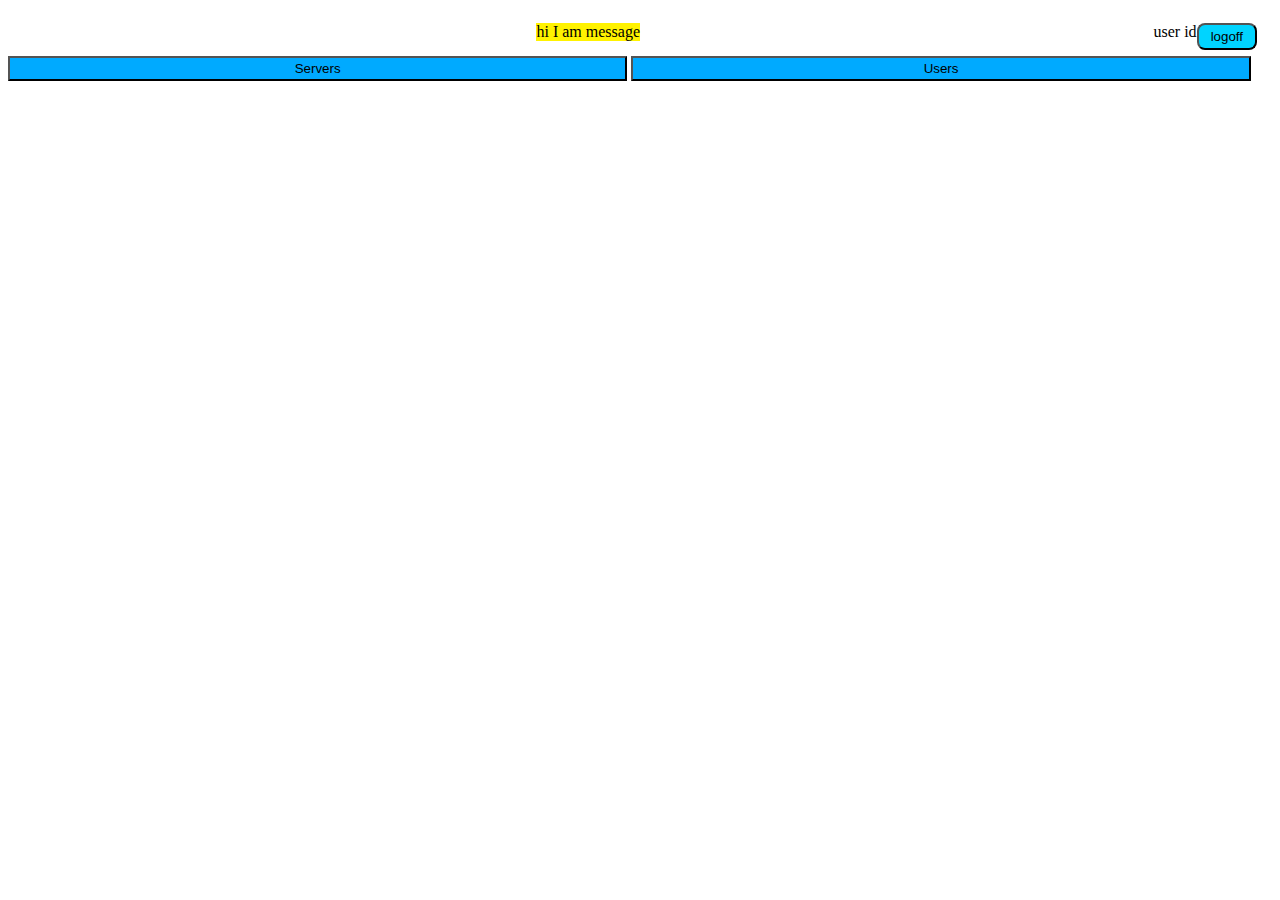
<file: template/index.html>
<!DOCTYPE html>
<html lang="en">
	<head>
		<meta charset="UTF-8">
		<title>DATACENTER</title>
		<link rel="stylesheet" type="text/css" href="style/index.css"/>
		<script type="text/javascript" src="script/jquery-3.3.1.min.js"></script>
		<script type="text/javascript" src="script/index.js"></script>
	</head>

	<body>

		<header>
			<button id="logoff" class="b1" type="button" onclick="logoff()">logoff</button>
			<div id="user-id">user id</div>
			<div id="message">hi I am message</div>
		</header>
		<p style="display:none"></p>
		<nav id="div-two" style="width:100%">
			<button class="b2" id="Servers" type="button"  style="width:49%" onclick="servers()">Servers</button>
			<button class="b2" id="Users" type="button"  style="width:49%" onclick="users()">Users</button>
		</nav>
		<p style="display:none"></p>
	</body>
</html>
</file>
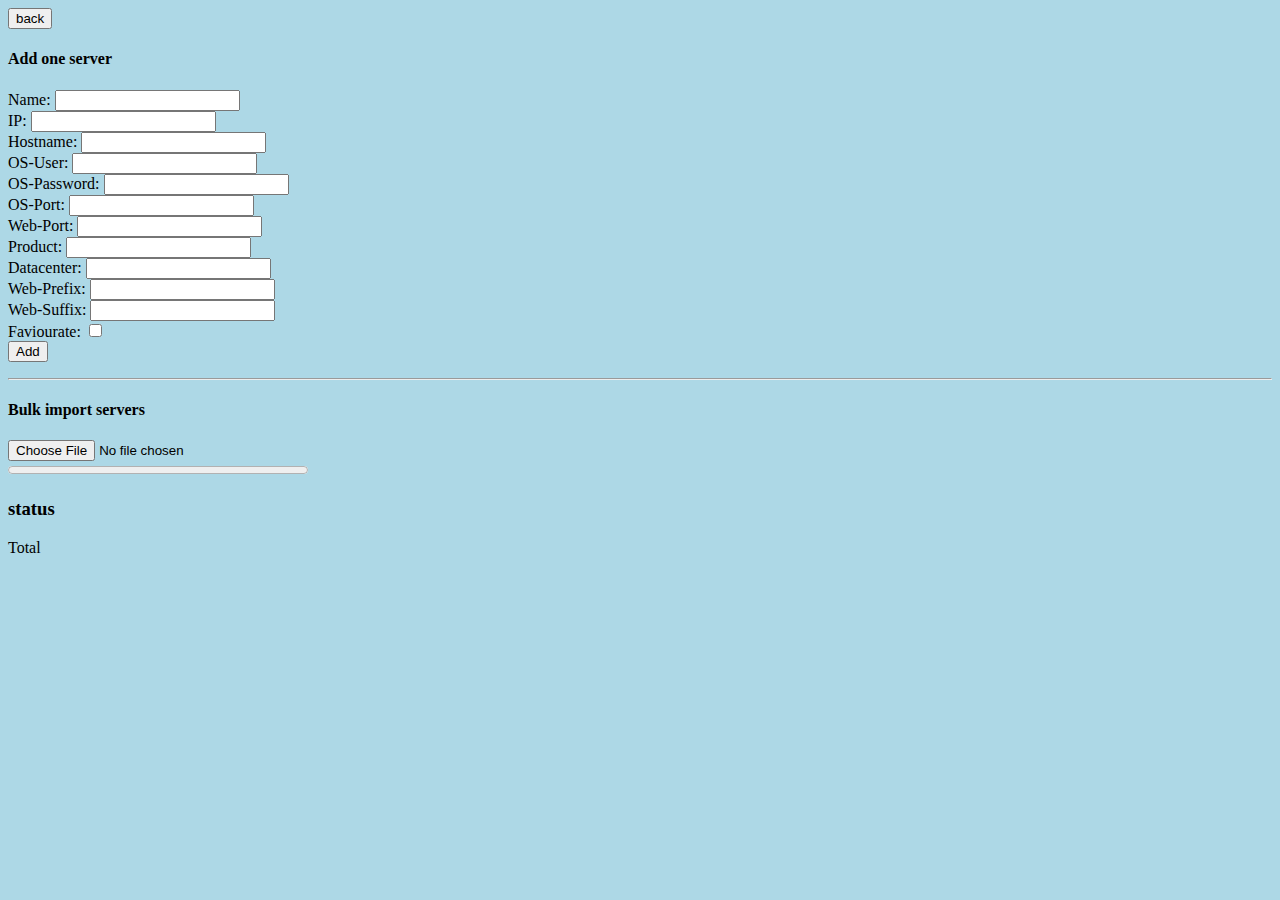
<file: template/addPage.html>
<!DOCTYPE html>
<html lang="en">
	<head>
		<meta charset="UTF-8">
		<title>AddServer</title>
		<link rel="stylesheet" type="text/css" href="style/addPage.css"/>
		<script type="text/javascript" src="script/jquery-3.3.1.min.js"></script>
		<script type="text/javascript" src="script/addPage.js"></script>
	</head>

	<body>
		<button type="Submit" value="back" onclick="goBack()" onsubmit="return false"> back</button>
		<div id="oneSrvAdd">
			<h4>Add one server</h4>
			<form id="add-form" onsubmit="return false">
					<input type="hidden" name="reqType" value="add" />
	  			Name: <input type="text" name="name"><br>
	  			IP: <input type="text" name="ip"><br>
				Hostname: <input type="text" name="hostname"><br>
				OS-User: <input type="text" name="osUser"><br>
				OS-Password: <input type="text" name="osPassword"><br>
				OS-Port: <input type="text" name="osPort"><br>
				Web-Port: <input type="text" name="webPort"><br>
				Product: <input type="text" name="product"><br>
				Datacenter: <input type="text" name="datacenter"><br>
				Web-Prefix: <input type="text" name="webPrefix"><br>
				Web-Suffix: <input type="text" name="webSuffix"><br>
				Faviourate: <input type="checkbox" name="fav"><br>
			</form>
		<button type="Submit" form="add-form" value="Add" onclick="addEditSubmit()" onsubmit="return false">Add</button>
		<p id="add-result"></p>
		</div>
		<hr>
		<div id="manyServerAdd" >
			<h4>Bulk import servers</h4>
			<input id="the-file"enctype="multipart/form-data" type="file" name="uploadFile" accept=".csv"  onchange="uploadFunction()" onsubmit="return false"><br>
			<progress id="progressBar" value="0" max="100" style="width:300px;"></progress>
			<h3 id="status">status</h3>
			<p id="loaded_n_total">Total</p>
		</div>
	</body>
</file>
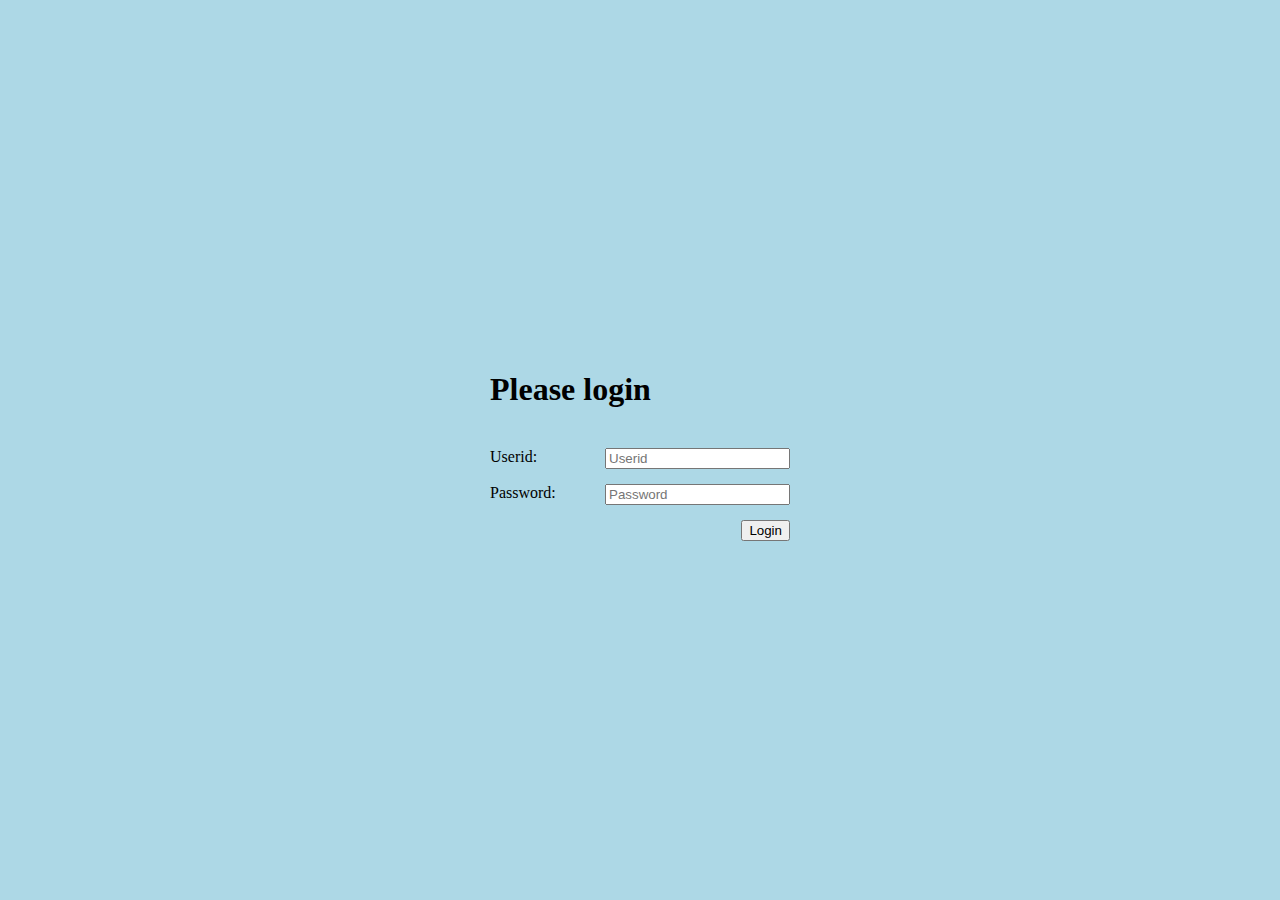
<file: template/signin.html>
<!DOCTYPE html>
<html lang="en">
	<head>
		<meta charset="UTF-8">
		<title>SignIn</title>
		<link rel="stylesheet" type="text/css" href="style/signin.css"/>
		<script type="text/javascript" src="script/jquery-3.3.1.min.js"></script>
		<script type="text/javascript" src="script/signin.js"></script>
	</head>

	<body>
		<div id="login">
		  <h1>Please login</h1>
		  <br>
		  	<form  id="signin-form" onsubmit="return false">
			Userid:<input type="text" placeholder="Userid" name="Username" value="">
			</br>
			</br>
			Password:<input type="password" placeholder="Password" name="Password" value="">
			</br>
			</br>
			<input class="btn btn-default" type="submit" value="Login" onclick="loginSubmit()" onsubmit="return false">
		  	</form>
			</br>
					<div id="login-message"></div>
				</div>


  </body>
</file>
<file: template/style/index.css>
body {
  color: black;
}
header {
  padding: 15px;
  text-align: center;
}

#logoff, #user-id {
  float:right;
}

#div-two{
color: white;
float:center;
}

.b1  {
background-color:hsl(190, 100%, 50%,1);
 cursor: pointer;
 padding: 4px 12px;
 border-radius: 8px
}

.b2  {
background-color:hsl(200, 100%, 50%,1);
padding: 3px 12px; /* Some padding */
 cursor: pointer;
}

button:hover {
  background-color:hsl(80, 100%, 60%,0.6);
  border-radius: 2px
}

#message{
  background-color:hsl(57, 100%, 50%);
  display:inline-block;
  left: 0;
right: 0;
}
</file>
<file: template/style/addPage.css>
body {
  color: black;
  background: lightblue;
}
</file>
<file: template/style/signin.css>
body {
  color: black;
  background: lightblue;
}

#login {
	width: 300px;           /* Set this to your convenience */
    height: 200px;          /* Set this to your convenience */
    position: absolute;
    top: 50%;
    left: 50%;
    margin-top: -100px;     /* Half of height */
    margin-left: -150px;

}
#login input {
	float: right;
	clear: both;
}

#login-message {
  color: red;
  background: YELLOW;
}
</file>
